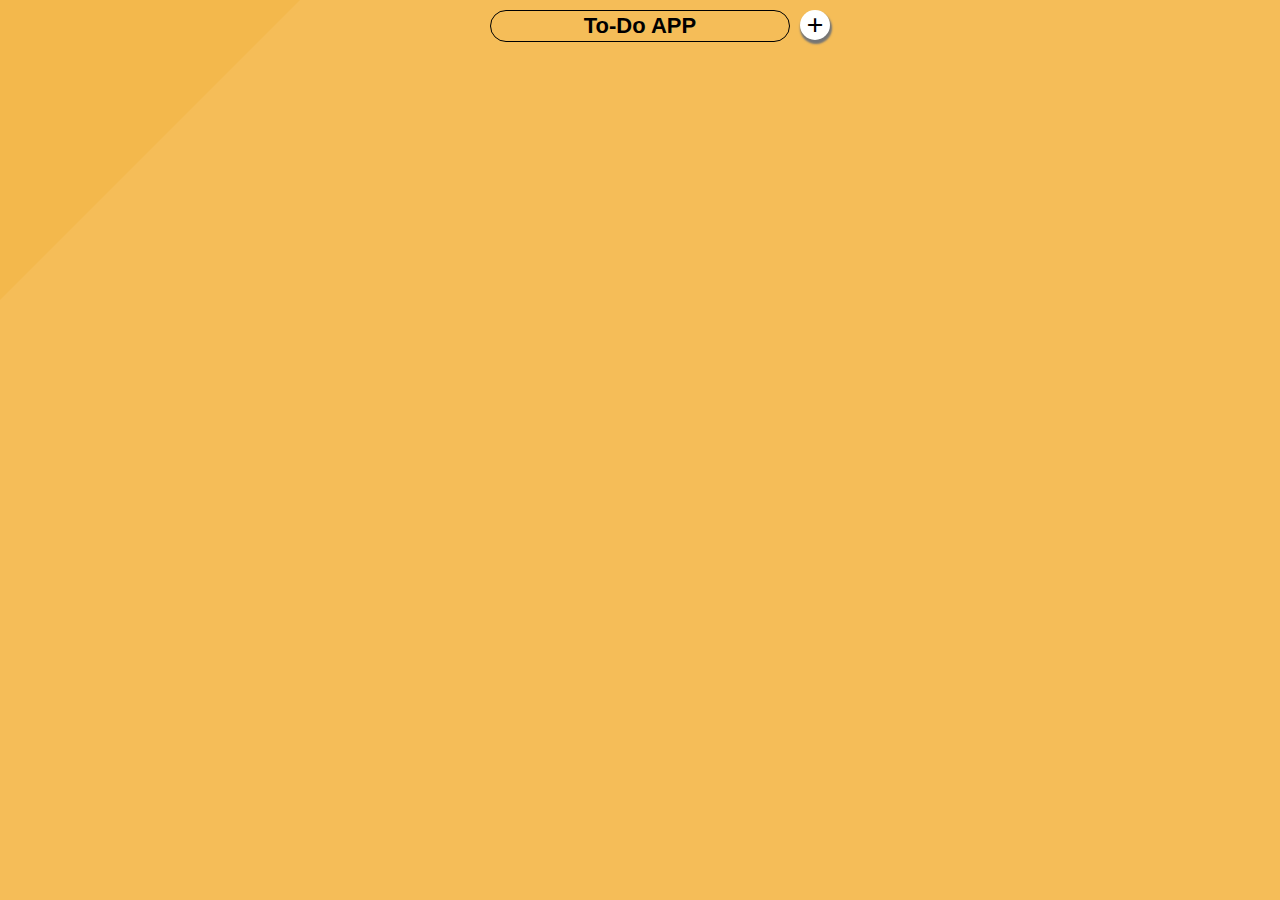
<file: external_modules/todo/demo/index.html>
<!DOCTYPE html>
<html>

<head>
  <title>TODO APP</title>
  <base href="./">
  <meta charset="UTF-8">
  <meta name="viewport" content="width=device-width, initial-scale=1.0">
  <meta http-equiv="X-UA-Compatible" content="ie=edge">
  <link rel="icon" type="image/x-icon" href="favicon.ico">
  <link type="text/css" rel="stylesheet" href="app/css/style.css" />
  <script type="text/javascript" src="shared/libs/live.js"></script>
  <script type="text/javascript" src="app/app.js"></script>
</head>

<body>
  <div class="container">
    <div class="holder">
      <div class="bg-bottom"></div>
      <div class="bg-top"></div>
      <div class="wrapper">
        <header>
          <div class="title">To-Do APP</div>
          <div class="add no-selection" onclick="showCloseToDoModel()">
            <span id="plus-icon" class="">+</span>
          </div>
        </header>

        <main class="hide-scroll">
          <div class="todo-list-container" id="todo-list-container">
          </div>
        </main>

        <main class="todo-model hidden" id="todo-model">
          <div class="todo-input-model">
            <div class="todo-input-holder hidden" id="add-todo-holder">
              <div class="title-label">Title:</div>
              <div class="todo-input-title" contentEditable="true" id="todo-title"></div>
              <div class="todo-input-content" contentEditable="true" id="todo-content"></div>
              <div class="btn-holder no-selection">
                <div class="btn-align-right">
                  <div class="btn clear-btn no-selection" id="clear" onclick="clearFocussedInput()"></div>
                  <div class="btn delete-btn no-selection" id="delete" onclick="showCloseToDoModel()"></div>
                  <div class="btn add-btn no-selection" id="add" onclick="addToDoTask()"></div>
                </div>
              </div>
              <div class="clear"></div>
            </div>
          </div>
        </main>

        <footer></footer>
      </div>
    </div>
  </div>

</body>

</html>
</file>
<file: external_modules/todo/demo/app/css/style.css>
*{
    padding:0;
    margin:0;
    box-sizing: border-box;
    -moz-box-sizing: border-box;
    -webkit-box-sizing: border-box;
}
html, body, .container, .holder{
    box-sizing: border-box;
    width:100%;
    height:100%;
    margin:0;
    padding:0;
    overflow:hidden;
}
header,main,footer{
    position:relative;
}
header{
    z-index:1;
    margin: 10px;
}
.hidden{
    display:none;
}
.bg-bottom{
    position: absolute;
    top:0;
    width:100%;
    height:100%;
    background: #f5bd58;
}
.bg-top{
    position: absolute;
    top:0;
    width:0;
    height:0;
    border-top: 0 solid transparent;
    border-bottom: 300px solid transparent;
    border-left: 300px solid #f3b84c;
}
.wrapper{
    width:100%;
    max-width:400px;
    margin:8px auto;
    height:calc(100% - 20px);
}
.add{
    position: absolute;
    top:0px;
    right:0px;
    width:30px;
    height:30px;
    border-radius: 15PX;
    background: white;
    font-size: 30px;
    font-weight: bold;
    text-align: center;
    line-height: 30px;
    cursor: pointer;
    -webkit-box-shadow: 1px 3px 2px 1px rgba(117,117,117,1);
    -moz-box-shadow: 1px 3px 2px 1px rgba(117,117,117,1);
    box-shadow: 1px 3px 2px 1px rgba(117,117,117,1);
}
.add:active{
    -webkit-box-shadow: 0px 1px 2px 1px rgba(117,117,117,1);
    -moz-box-shadow: 0px 1px 2px 1px rgba(117,117,117,1);
    box-shadow: 0px 1px 2px 1px rgba(117,117,117,1);
}
.no-selection{
    -webkit-user-select: none;  
    -moz-user-select: none;    
    -ms-user-select: none;      
    user-select: none;
}
.todo-model{
    position:fixed;
    top:0px;
    left:0px;
    width:100%;
    height:100%;
    background: rgba(0, 0, 0, 0.79);
}
.todo-input-model{
    position: absolute;
    left:50%;
    top:50%;
    transform: translateY(-50%) translateX(-50%);
    width: 100%;
    max-width:400px;
    z-index:1;
}
.todo-input-holder{
    position: relative;
    margin:0 auto;
    width:calc(100% - 30px);
    height:auto;
    border-radius: 4px;
    border-bottom-right-radius: 0px;
    background: white;
    font-family: Cambria, Cochin, Georgia, Times, 'Times New Roman', serif;
    -webkit-box-shadow: 2px 2px 4px 1px rgba(0,0,0,0.59); 
    box-shadow: 2px 2px 4px 1px rgba(0,0,0,0.59);
}
.title-label{
    position: relative;
    top: 0px;
    left: 0px;
    padding: 5px;
    width: 50px;
    float: left;
    margin:5px;
}
.todo-input-title{
    position: relative;
    outline: none;
    border:0px;
    width:calc(100% - 75px);
    margin:5px;
    min-height:28px;
    padding:5px;
    font-size: 16px;
    word-break: break-all;
    word-wrap: break-word;
    font-family: Arial, Helvetica, sans-serif;
    font-weight: bold;
    float:right;
    -webkit-box-shadow: 1px 1px 5px -2px rgba(0,0,0,0.75);
    -moz-box-shadow: 1px 1px 5px -2px rgba(0,0,0,0.75);
    box-shadow: 1px 1px 5px -2px rgba(0,0,0,0.75);
}
.todo-input-content{
    position: relative;
    outline: none;
    border:0px;
    display: inline-block;
    width:calc(100% - 10px);
    min-height:150px;
    padding:5px;
    font-size: 16px;
    word-break: break-all;
    word-wrap: break-word;
    font-weight: normal;
    box-sizing: border-box;
    text-indent: 50px;
    margin:10px 5px 5px 5px;
    -webkit-box-shadow: 1px 1px 5px -2px rgba(0,0,0,0.75);
    -moz-box-shadow: 1px 1px 5px -2px rgba(0,0,0,0.75);
    box-shadow: 1px 1px 5px -2px rgba(0,0,0,0.75);
}
.todo-input-content.listed{
    min-height:30px;
}
.title{
    text-align:center;
    position: relative;
    font-family: 'Segoe UI', Tahoma, Geneva, Verdana, sans-serif;
    font-weight: bold;
    font-size: 22px;
    line-height: 30px;
    border:1px solid black;
    max-width:300px;
    margin: 0 auto;
    border-radius: 40px;
}
.btn-holder{
    position: relative;
    float: right;
    width: 100%;
    padding: 5px;
}
.btn-align-right{
    float: right;
}
.rotate45{
    display: inline-block;
    animation: rotate45 0.5s;
    animation-fill-mode: forwards;
}
.rotate0{
    display: inline-block;
    animation: rotate0 0.5s;
    animation-fill-mode: forwards;
}
.show-me{
    animation: showMe 0.5s;
    animation-fill-mode: forwards;
}
.hide-me{
    animation: hideMe 0.5s;
    animation-fill-mode: forwards;
}
.btn{
    width:40px;
    height:40px;
    border-radius: 20px;
    display:inline-block;
    cursor: pointer;
    border:1px solid rgba(156, 156, 156, 0.212);
    -webkit-box-shadow: 2px 2px 5px -2px rgba(0,0,0,0.75);
    -moz-box-shadow: 2px 2px 5px -2px rgba(0,0,0,0.75);
    box-shadow: 2px 2px 5px -2px rgba(0,0,0,0.75);
}
.btn:active{
    -webkit-box-shadow: 1px 1px 5px -2px rgba(0,0,0,0.75);
    -moz-box-shadow: 1px 1px 5px -2px rgba(0,0,0,0.75);
    box-shadow: 1px 1px 5px -2px rgba(0,0,0,0.75);
}
.clear-btn{
    background: url("../images/clear.png") no-repeat center;
}
.delete-btn{
    background: url("../images/delete.png") no-repeat center;
}
.add-btn{
    background: url("../images/pin.png") no-repeat center;
}
.move-btn{
    background: url("../images/move.png") no-repeat center;
    cursor:move;
}
.edit-btn{
    background: url("../images/edit.png") no-repeat center;
}
.clear{
    clear:both;
}
.hide-scroll{
    width:100%;
    overflow: hidden;
    height:inherit;
}
.todo-list-container{
    overflow-y:scroll;
    width:calc(100% + 18px);
    height:100%;
}
.todo-list-holder{
    position: relative;
    margin:0 auto 20px auto;
    width:calc(100% - 30px);
    height:auto;
    border-radius: 4px;
    border-bottom-right-radius: 0px;
    background: white;
    font-family: Cambria, Cochin, Georgia, Times, 'Times New Roman', serif;
    -webkit-box-shadow: 2px 2px 4px 1px rgba(0,0,0,0.59); 
    box-shadow: 2px 2px 4px 1px rgba(0,0,0,0.59);
}

@keyframes rotate45 {
    from {transform: rotate(0deg)}
    to {transform: rotate(45deg)}
}
@keyframes rotate0 {
    from {transform: rotate(45deg)}
    to {transform: rotate(0deg)}
}

@keyframes showMe {
    0% {opacity: 0}
    99% {opacity: 1}
    100% {opacity: 1; height:100%; z-index:1}
}
@keyframes hideMe {
    0% {opacity: 1}
    99% {opacity: 0}
    100% {opacity: 0; height:0; z-index:-1}
}
</file>
